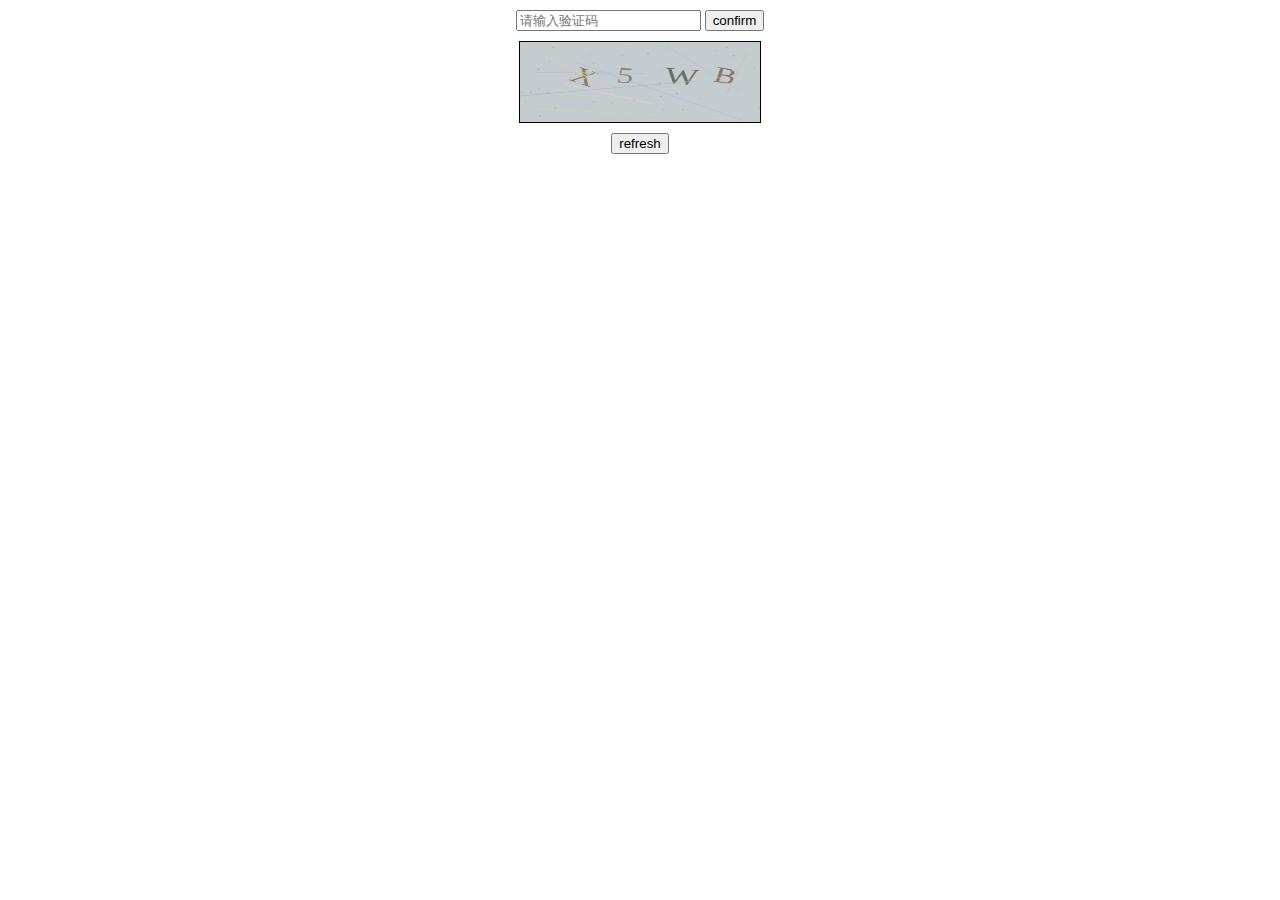
<file: Canvas实现图像数字验证码/index.html>
<!DOCTYPE html>
<html lang="en">
<head>
    <meta charset="UTF-8">
    <meta http-equiv="X-UA-Compatible" content="IE=edge">
    <meta name="viewport" content="width=device-width, initial-scale=1.0">
    <title>前端验证码实现</title>
    <style>
        html, body {
            box-sizing: border-box;
        }
        .input-container {
            margin: 10px auto;
            text-align: center;
        }
        .img-verify-container {
            width: 240px;
            height: 80px;
            border: 1px solid #000;
            margin: 0 auto;
        }

        canvas {
            width: 100%;
            height: 100%;
        }

        .refresh-btn {
            margin: 10px auto;
            text-align: center;
        }
    </style>
</head>
<body>
    <div class="input-container">
        <input type="text" placeholder="请输入验证码" id="input-verify-code">
        <input type="button" value="confirm" id="confirm-btn">
    </div>
    <div class="img-verify-container">
        <canvas id="img-verify-drawing"></canvas>
    </div>
    <div class="refresh-btn">
        <button id="switch-btn">refresh</button>
    </div>
</body>
<script src="index.js"></script>
</html>
</file>
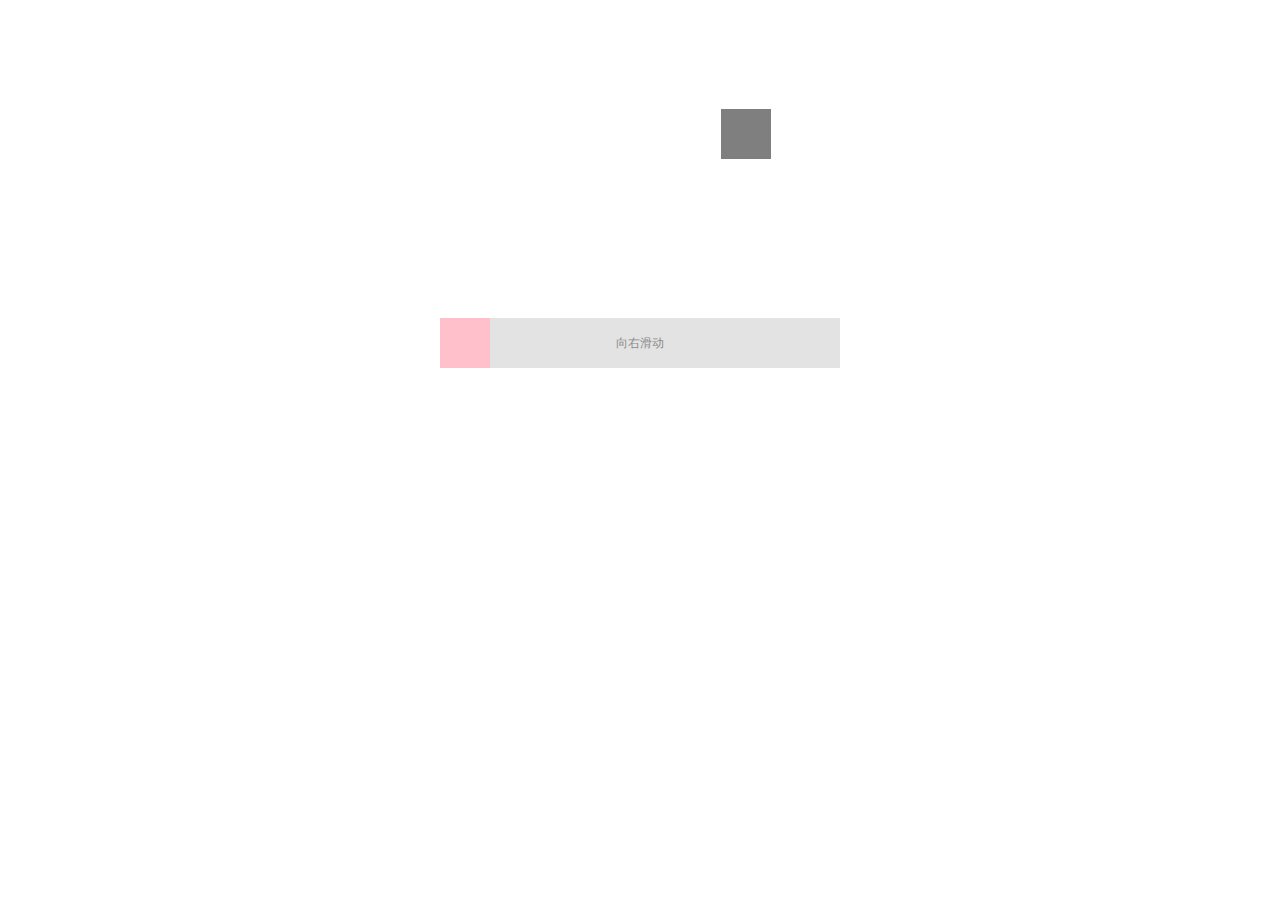
<file: 登录拼图验证/index.html>
<!DOCTYPE html>
<html lang="en">
<head>
    <meta charset="UTF-8">
    <meta http-equiv="X-UA-Compatible" content="IE=edge">
    <meta name="viewport" content="width=device-width, initial-scale=1.0">
    <title>Document</title>
    <link rel="stylesheet" href="index.css">
</head>
<body>
    <!-- 校验区域 -->
    <div class="check">
        <div class="check-child"></div>
    </div>
    <!-- 拖动区域 -->
    <div class="drag">
        <div class="drag-child"></div>
        <div class="drag-tip">
            <span>向右滑动</span>
        </div>
    </div>

    <!-- 
        1.准备放置背景图片的盒子，并设置背景图片；
        2.从背景中选择一块区域作为校验区域，通过设置伪元素并覆盖到该区域；
        3.需要根据校验区域大小切出被校验区域（拼图块）
        4.设置底部拖动区域
        5.给拖动的滑块添加拖动事件
        6.让拼图块跟滑块同步移动
     -->
</body>
<script src="index.js"></script>
</html>
</file>
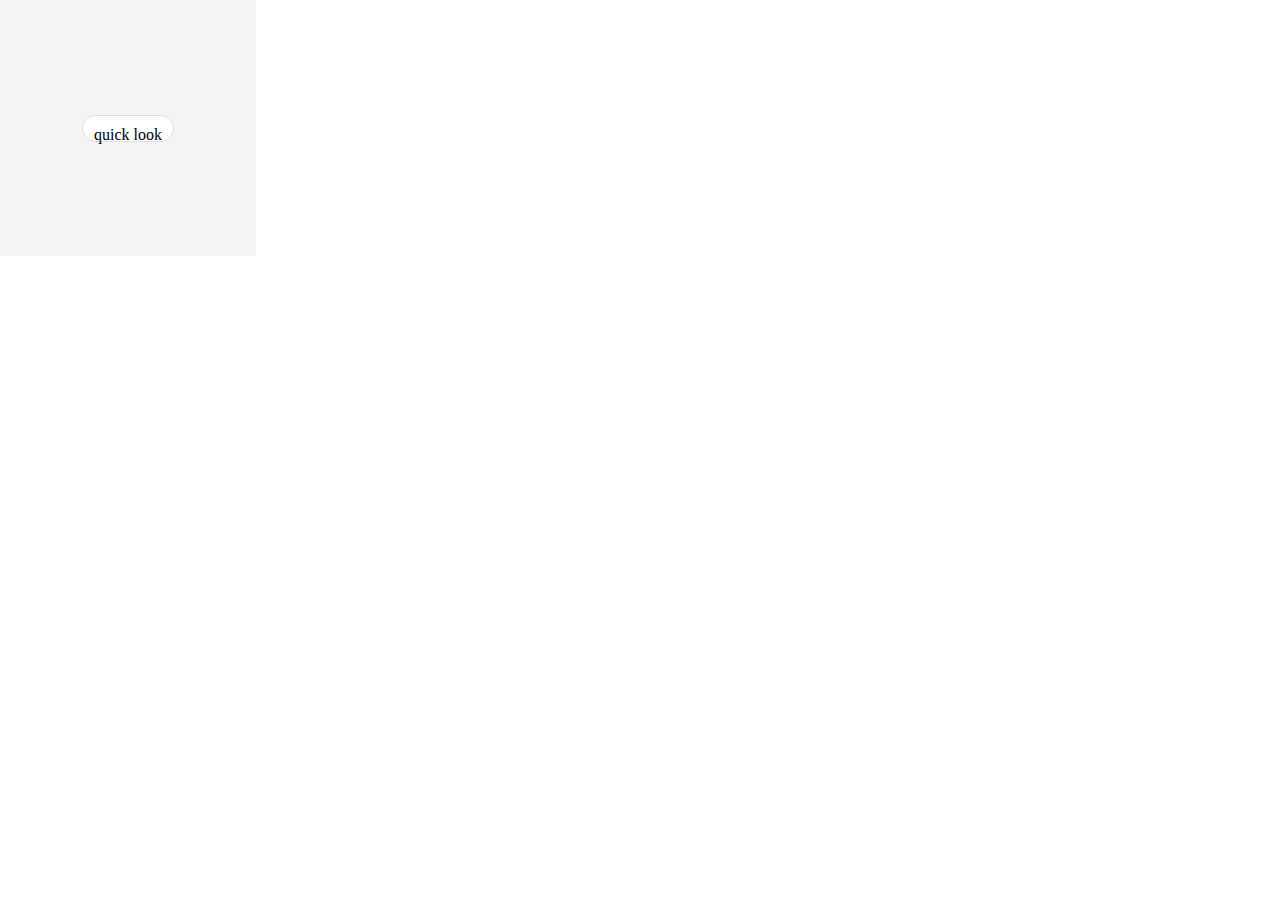
<file: pdd笔试/2.图片鼠标悬浮效果.html>
<!DOCTYPE html>
<html lang="en">
<head>
    <meta charset="UTF-8">
    <meta http-equiv="X-UA-Compatible" content="IE=edge">
    <meta name="viewport" content="width=device-width, initial-scale=1.0">
    <title>Document</title>
    <style>
        * {
            margin: 0;
            padding: 0;
            box-sizing: border-box;
        }
        #card {
            width: 256px;
            height: 256px;
            background-color: #f4f4f4;
            display: flex;
            align-items: center;
            justify-content: center;
        }
        #quickBtn {
            width: 92px;
            height: 27px;
            padding: 5px;
            background-color: #fff;
            text-align: center;
            line-height:27px;
            font-size: 16px;
            border: 1px solid #ddd;
            border-radius: 15px;
            display: none;
        }
    </style>
</head>
<body>
    <div id="card">
        <div id="quickBtn">quick look</div>
    </div>
</body>
<script>
    const card = document.querySelector('#card')
    const btn = document.querySelector('#quickBtn')

    card.addEventListener('mouseenter', () => btn.style.display='block')
    card.addEventListener('mouseleave', () => btn.style.display='none')

    card.addEventListener('click', () => alert('card click'))
    btn.addEventListener('click', (e) => {
        alert('quick look click')
        e.stopPropagation()
    })
</script>
</html>
</file>
<file: 登录拼图验证/index.css>
/* 整个背景图片 */
.check {
    width: 400px;
    height: 300px;
    margin: 0 auto;
    position: relative;
    /* background-position: center;  设置背景图像的起始位置，默认为0 0 */
    background-image: url(https://t7.baidu.com/it/u=4162611394,4275913936&fm=193&f=GIF);
    background-repeat: no-repeat;
    background-size: 100% 100%;
}

/* 校验区域，图片中挖出来的空白区域，通过绝对定位定位到check盒子区域内 */
.check::before {
    content: '';
    width: 50px;
    height: 50px;
    background: rgba(0, 0, 0, 0.5);
    border: 1px solid #fff;
    position: absolute;
    top: 100px;
    left: 280px;
}

/*
    在check盒子中增加一个check-child盒子作为拼图块
    check-child盒子继承父盒子的background-image
    设置check-child盒子的background-size等于父盒子大小
    设置check-child盒子的background-position为校验区域的坐标位置
    【相当于给拼图块设置同样背景，只是让背景图片的起点（左上角）与校验区域的左上角保持一致】
*/
.check-child {
    width: 50px;
    height: 50px;
    border: 1px solid #fff;
    background-image: inherit;
    background-repeat: inherit;
    background-size: 400px 300px;
    background-position: -280px -100px;
    position: absolute;
    top: 100px;
    left: 20px;
}

/* 拖动区域 */
.drag {
    width: 400px;
    height: 50px;
    background-color: #e3e3e3;
    margin: 0 auto;
    margin-top: 10px;
    position: relative;
}

.drag-child {
    width: 50px;
    height: 50px;
    background-color: pink;
    position: absolute;
    top: 0;
    left: 0;
    z-index: 10;
}

.drag-tip {
    height: 100%;
    display: flex;
    justify-content: center;
    align-items: center;
    font-size: 12px;
    color: #8a8a8a;
    user-select: none;
}

/* 动画：未通过校验时还原到初始位置 */
@keyframes move {
    to {
        transform: translateX(0);
    }
}
</file>
